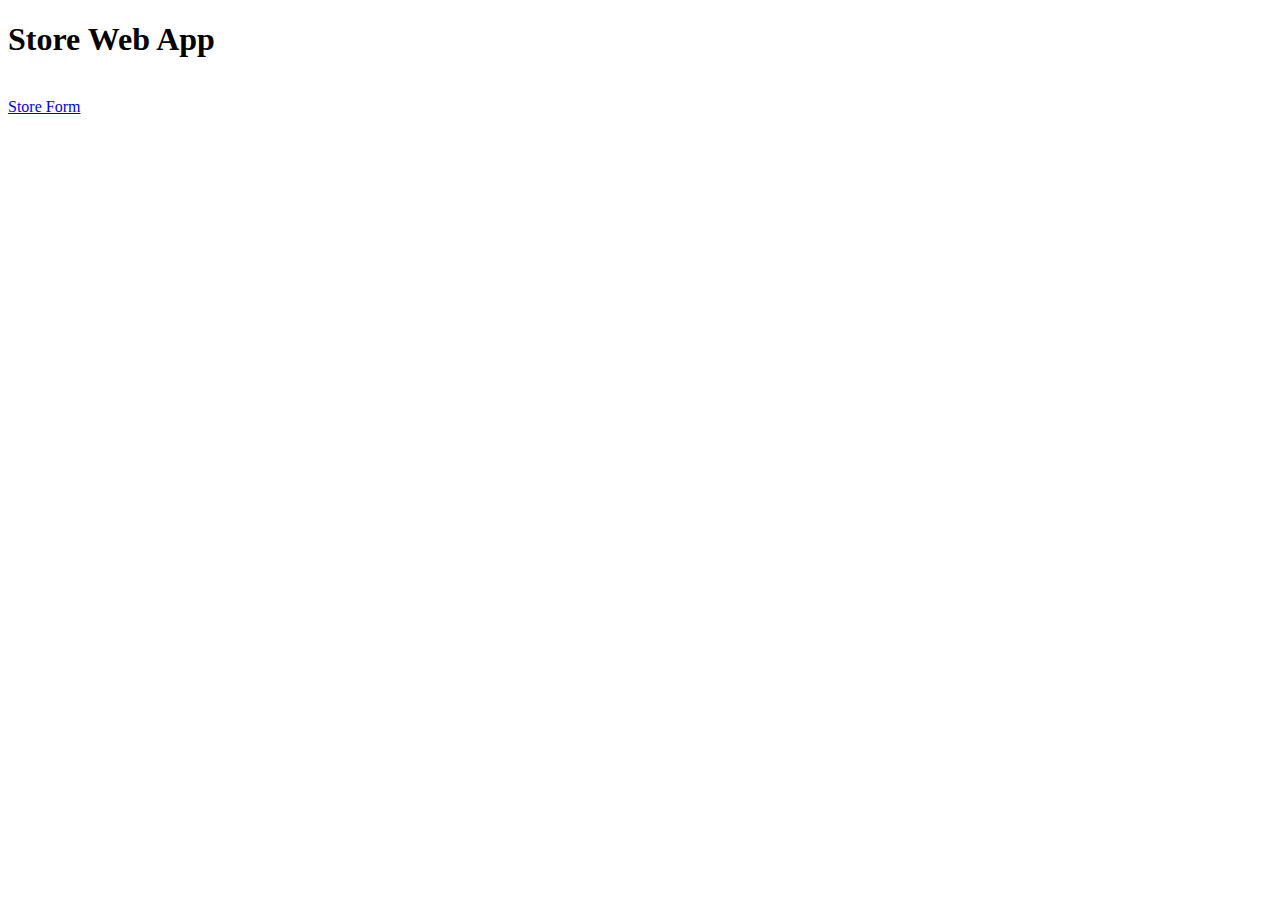
<file: StoreWebApp/web/index.html>
<!DOCTYPE html>

<html>
    <head>
        <title>TODO supply a title</title>
        <meta charset="UTF-8">
        <meta name="viewport" 
              content="width=device-width, initial-scale=1.0">
    </head>
    <body>
        <h1> Store Web App </h1>
        <br>
        <a href="storeForm.html">Store Form</a>
        
    </body>
</html>
</file>
